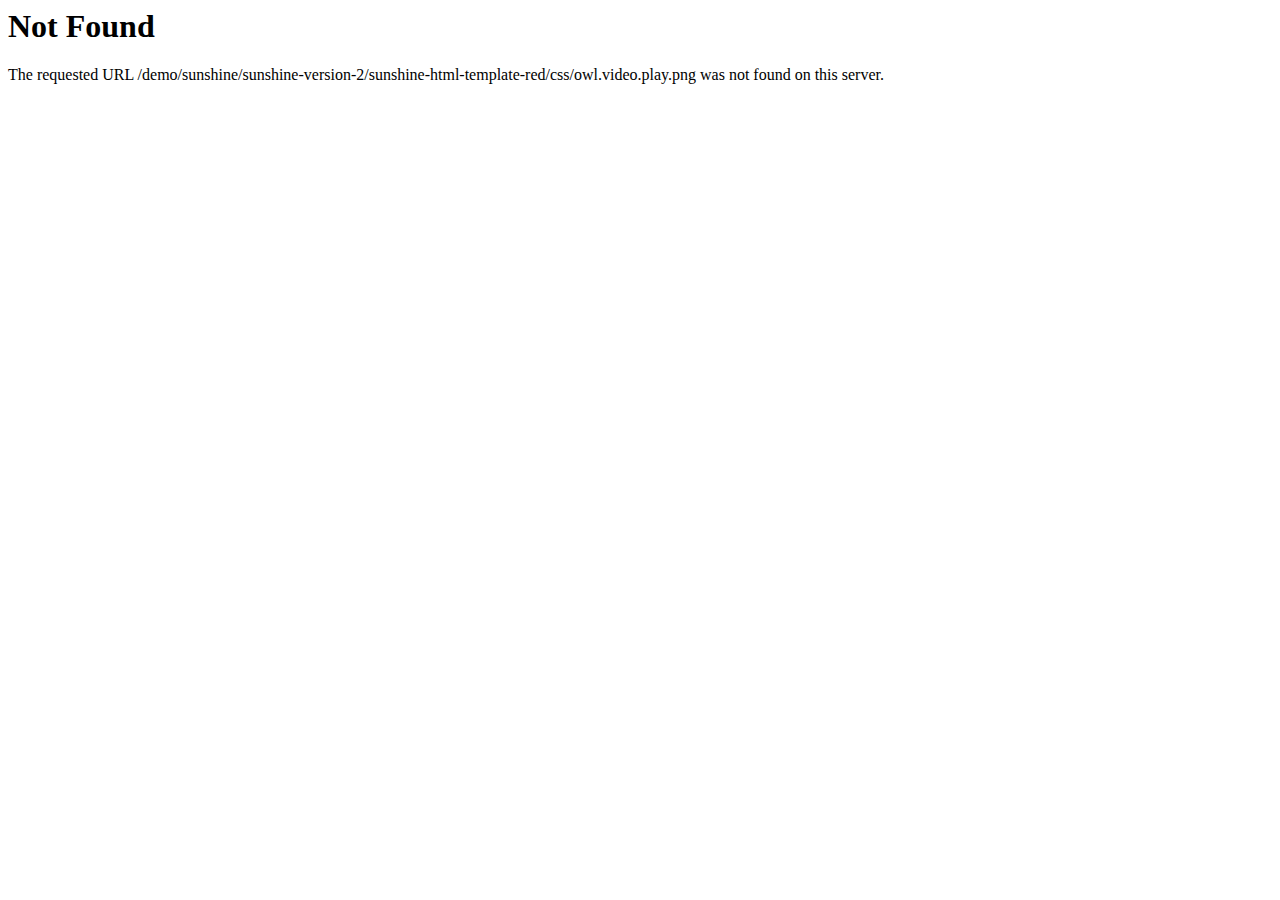
<file: MyWebSite/MyWebSite/wwwroot/My-Template/css/owl.video.play.html>
<!DOCTYPE HTML PUBLIC "-//IETF//DTD HTML 2.0//EN">
<html><head>
<title>404 Not Found</title>
</head><body>
<h1>Not Found</h1>
<p>The requested URL /demo/sunshine/sunshine-version-2/sunshine-html-template-red/css/owl.video.play.png was not found on this server.</p>
</body></html>
</file>
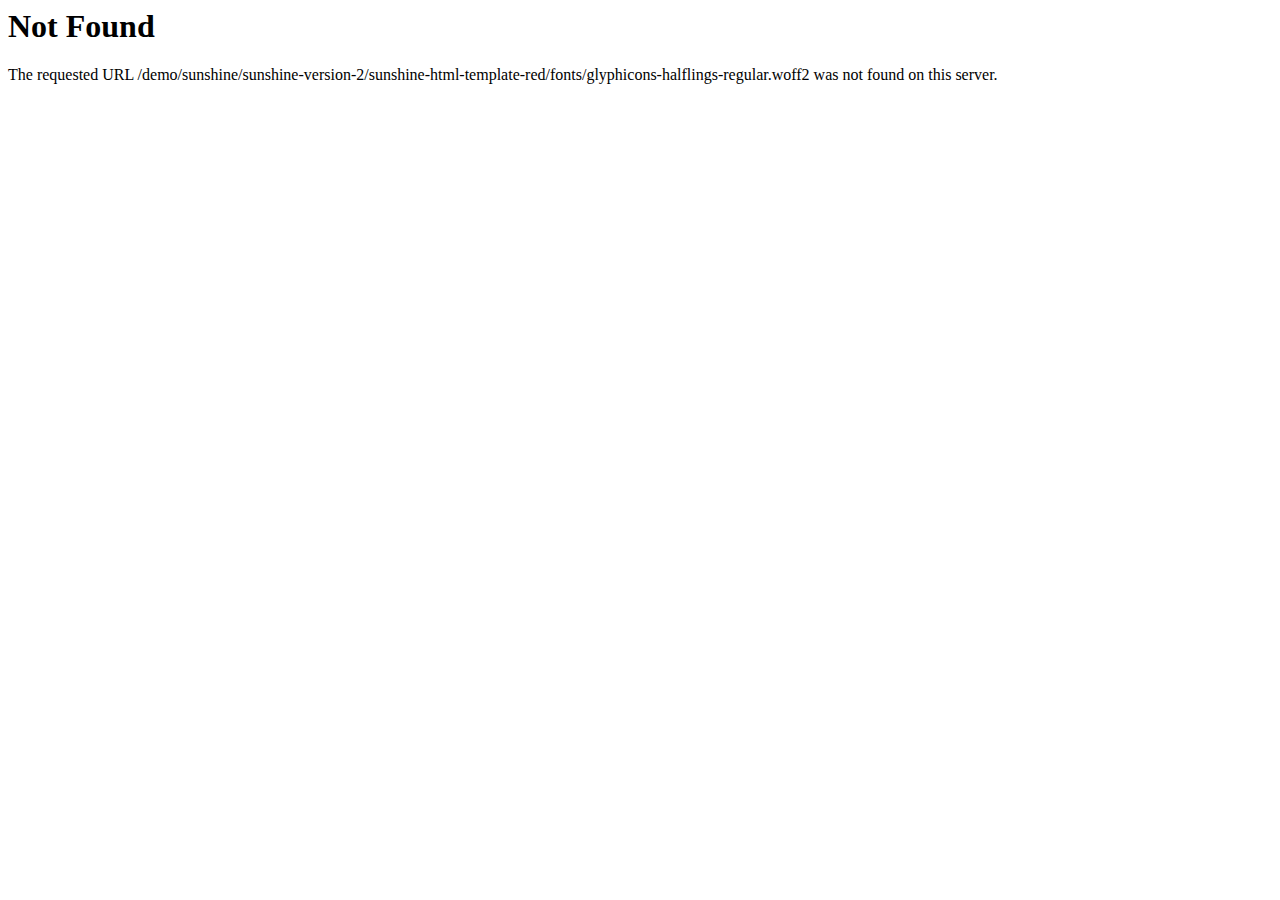
<file: MyWebSite/MyWebSite/wwwroot/My-Template/fonts/glyphicons-halflings-regular-2.html>
<!DOCTYPE HTML PUBLIC "-//IETF//DTD HTML 2.0//EN">
<html><head>
<title>404 Not Found</title>
</head><body>
<h1>Not Found</h1>
<p>The requested URL /demo/sunshine/sunshine-version-2/sunshine-html-template-red/fonts/glyphicons-halflings-regular.woff2 was not found on this server.</p>
</body></html>
</file>
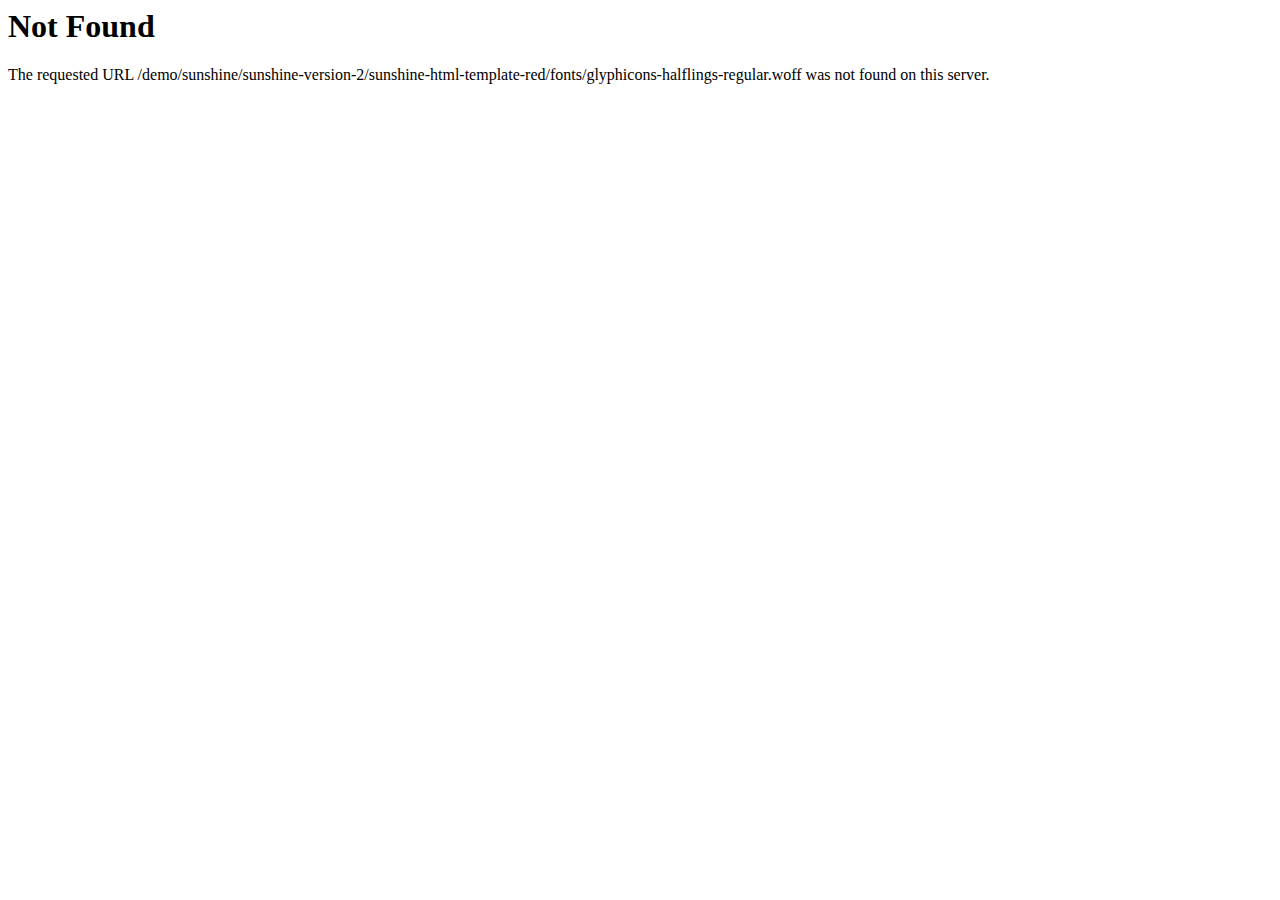
<file: MyWebSite/MyWebSite/wwwroot/My-Template/fonts/glyphicons-halflings-regular-3.html>
<!DOCTYPE HTML PUBLIC "-//IETF//DTD HTML 2.0//EN">
<html><head>
<title>404 Not Found</title>
</head><body>
<h1>Not Found</h1>
<p>The requested URL /demo/sunshine/sunshine-version-2/sunshine-html-template-red/fonts/glyphicons-halflings-regular.woff was not found on this server.</p>
</body></html>
</file>
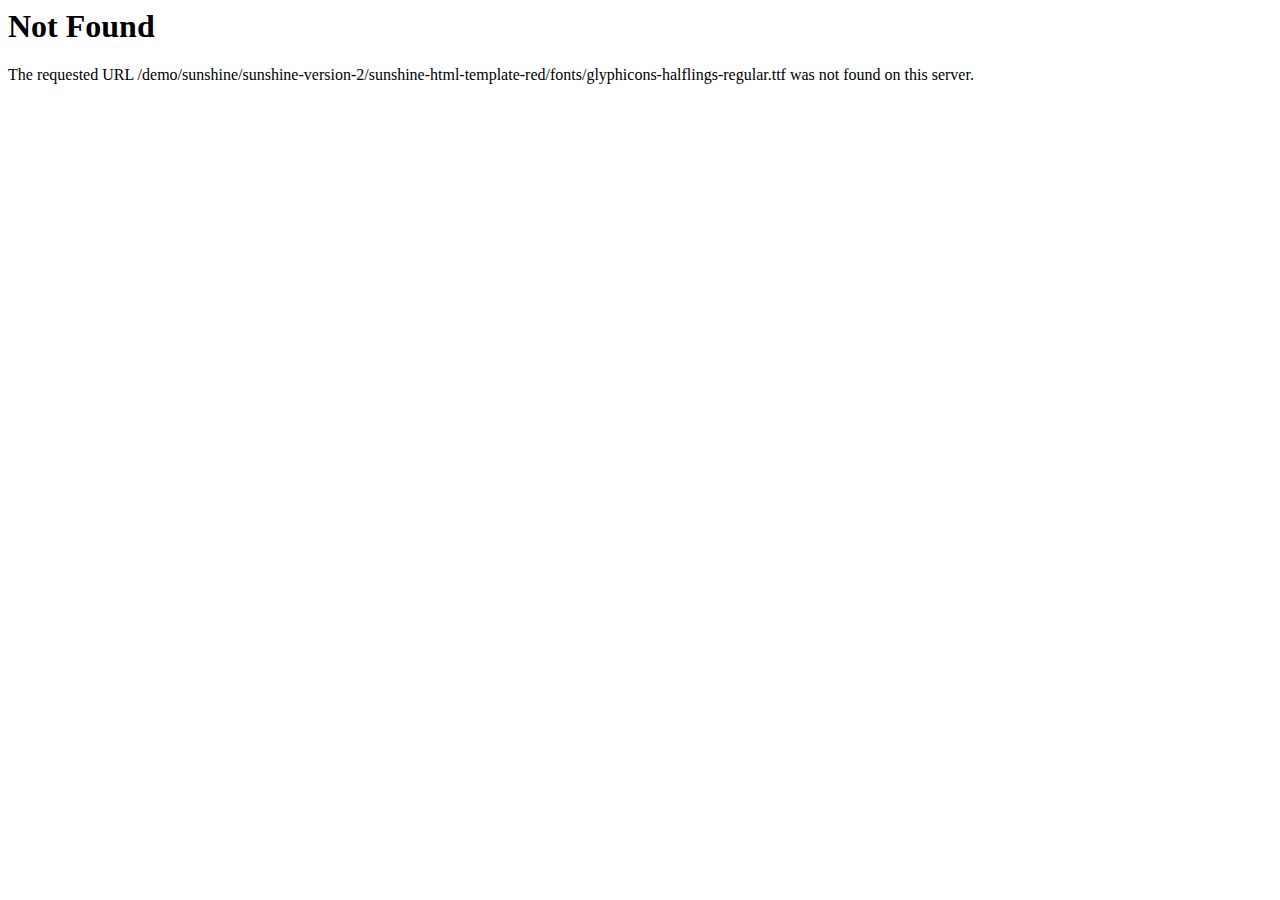
<file: MyWebSite/MyWebSite/wwwroot/My-Template/fonts/glyphicons-halflings-regular-4.html>
<!DOCTYPE HTML PUBLIC "-//IETF//DTD HTML 2.0//EN">
<html><head>
<title>404 Not Found</title>
</head><body>
<h1>Not Found</h1>
<p>The requested URL /demo/sunshine/sunshine-version-2/sunshine-html-template-red/fonts/glyphicons-halflings-regular.ttf was not found on this server.</p>
</body></html>
</file>
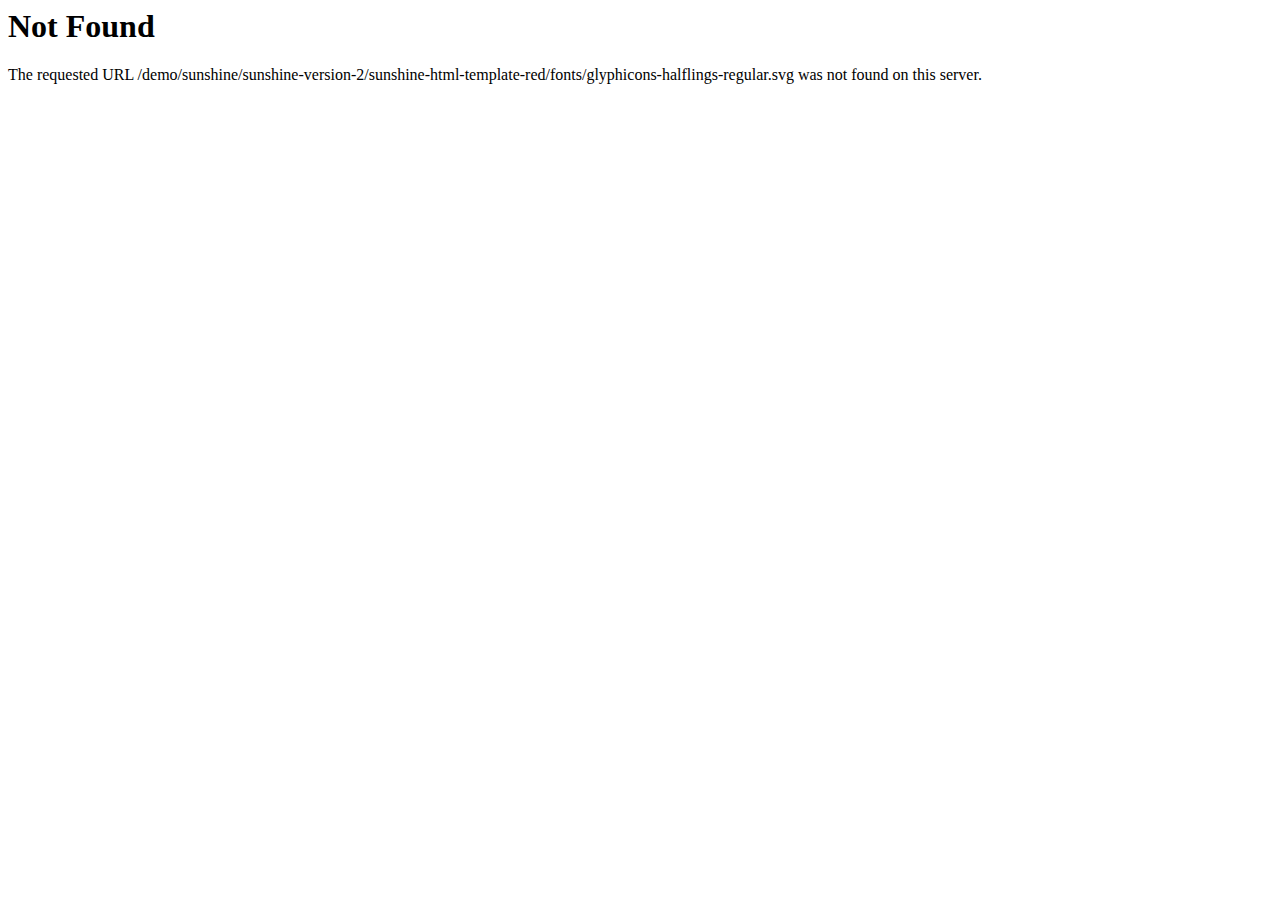
<file: MyWebSite/MyWebSite/wwwroot/My-Template/fonts/glyphicons-halflings-regular-5.html>
<!DOCTYPE HTML PUBLIC "-//IETF//DTD HTML 2.0//EN">
<html><head>
<title>404 Not Found</title>
</head><body>
<h1>Not Found</h1>
<p>The requested URL /demo/sunshine/sunshine-version-2/sunshine-html-template-red/fonts/glyphicons-halflings-regular.svg was not found on this server.</p>
</body></html>
</file>
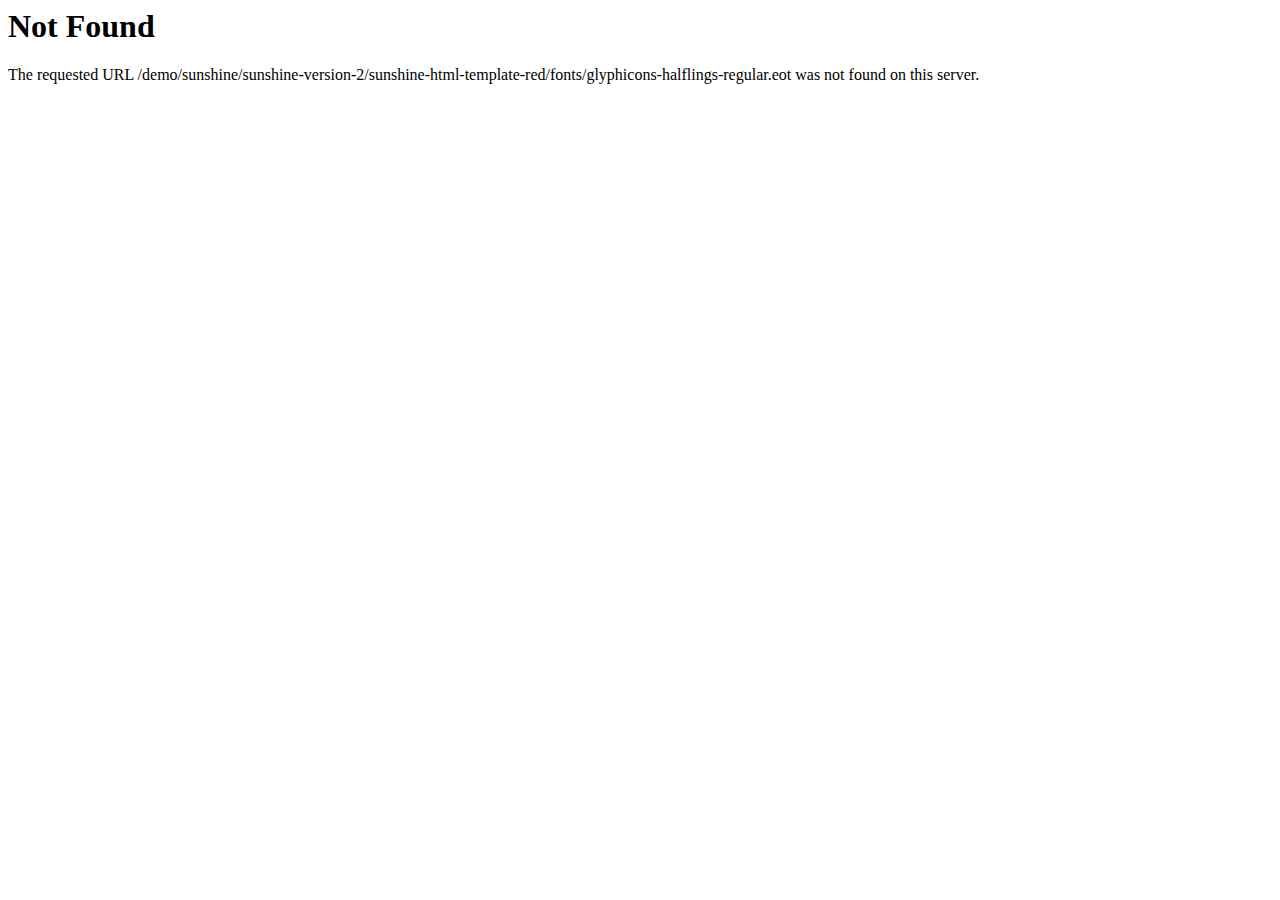
<file: MyWebSite/MyWebSite/wwwroot/My-Template/fonts/glyphicons-halflings-regular.html>
<!DOCTYPE HTML PUBLIC "-//IETF//DTD HTML 2.0//EN">
<html><head>
<title>404 Not Found</title>
</head><body>
<h1>Not Found</h1>
<p>The requested URL /demo/sunshine/sunshine-version-2/sunshine-html-template-red/fonts/glyphicons-halflings-regular.eot was not found on this server.</p>
</body></html>
</file>
